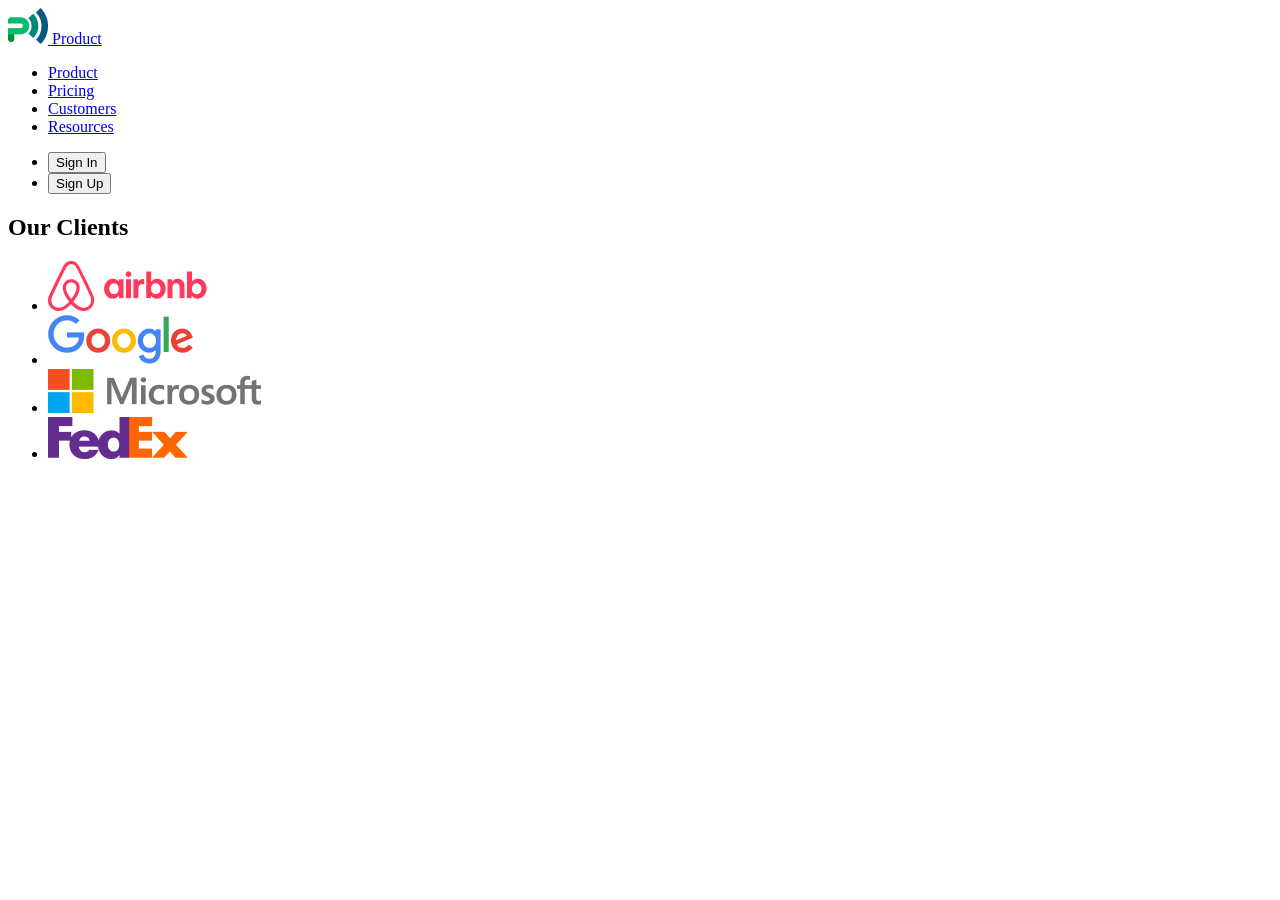
<file: customer.html>
<!DOCTYPE html>
<html lang="en">
  <head>
    <meta charset="UTF-8" />
    <meta name="viewport" content="width=device-width, initial-scale=1.0" />
    <title>Bisness promo</title>
  </head>

  <body>
    <!-- #region  header-->
    <header>
      <nav>
        <a href="./index.html"
          ><img src="./images/product/logo.png" alt="logo" /> Product</a
        >
        <ul>
          <li><a href="./index.html">Product</a></li>
          <li><a href="./pricing.html">Pricing</a></li>
          <li><a href="./customer.html">Customers</a></li>
          <li><a href="./resurses.html">Resources</a></li>
        </ul>
      </nav>
      <ul>
        <li><button type="button">Sign In</button></li>
        <li><button type="button">Sign Up</button></li>
      </ul>
    </header>
    <!-- #endregion header -->
    <main>
      <!-- #region clients -->
      <section>
        <h2>Our Clients</h2>
        <ul>
          <li>
            <img
              src="./images/customers/Airbnb Logo.png"
              alt="Airbnb"
              width="159"
            />
          </li>
          <li>
            <img
              src="./images/customers/Google Logo.png"
              alt="Google"
              width="146"
            />
          </li>
          <li>
            <img
              src="./images/customers/Microsoft Logo.png"
              alt="Microsoft"
              width="213"
            />
          </li>
          <li>
            <img
              src="./images/customers/FedEx Logo.png"
              alt="FedEx"
              width="140"
            />
          </li>
        </ul>
      </section>
      <!-- #endregion clients -->
    </main>
    <footer></footer>
  </body>
</html>
</file>
